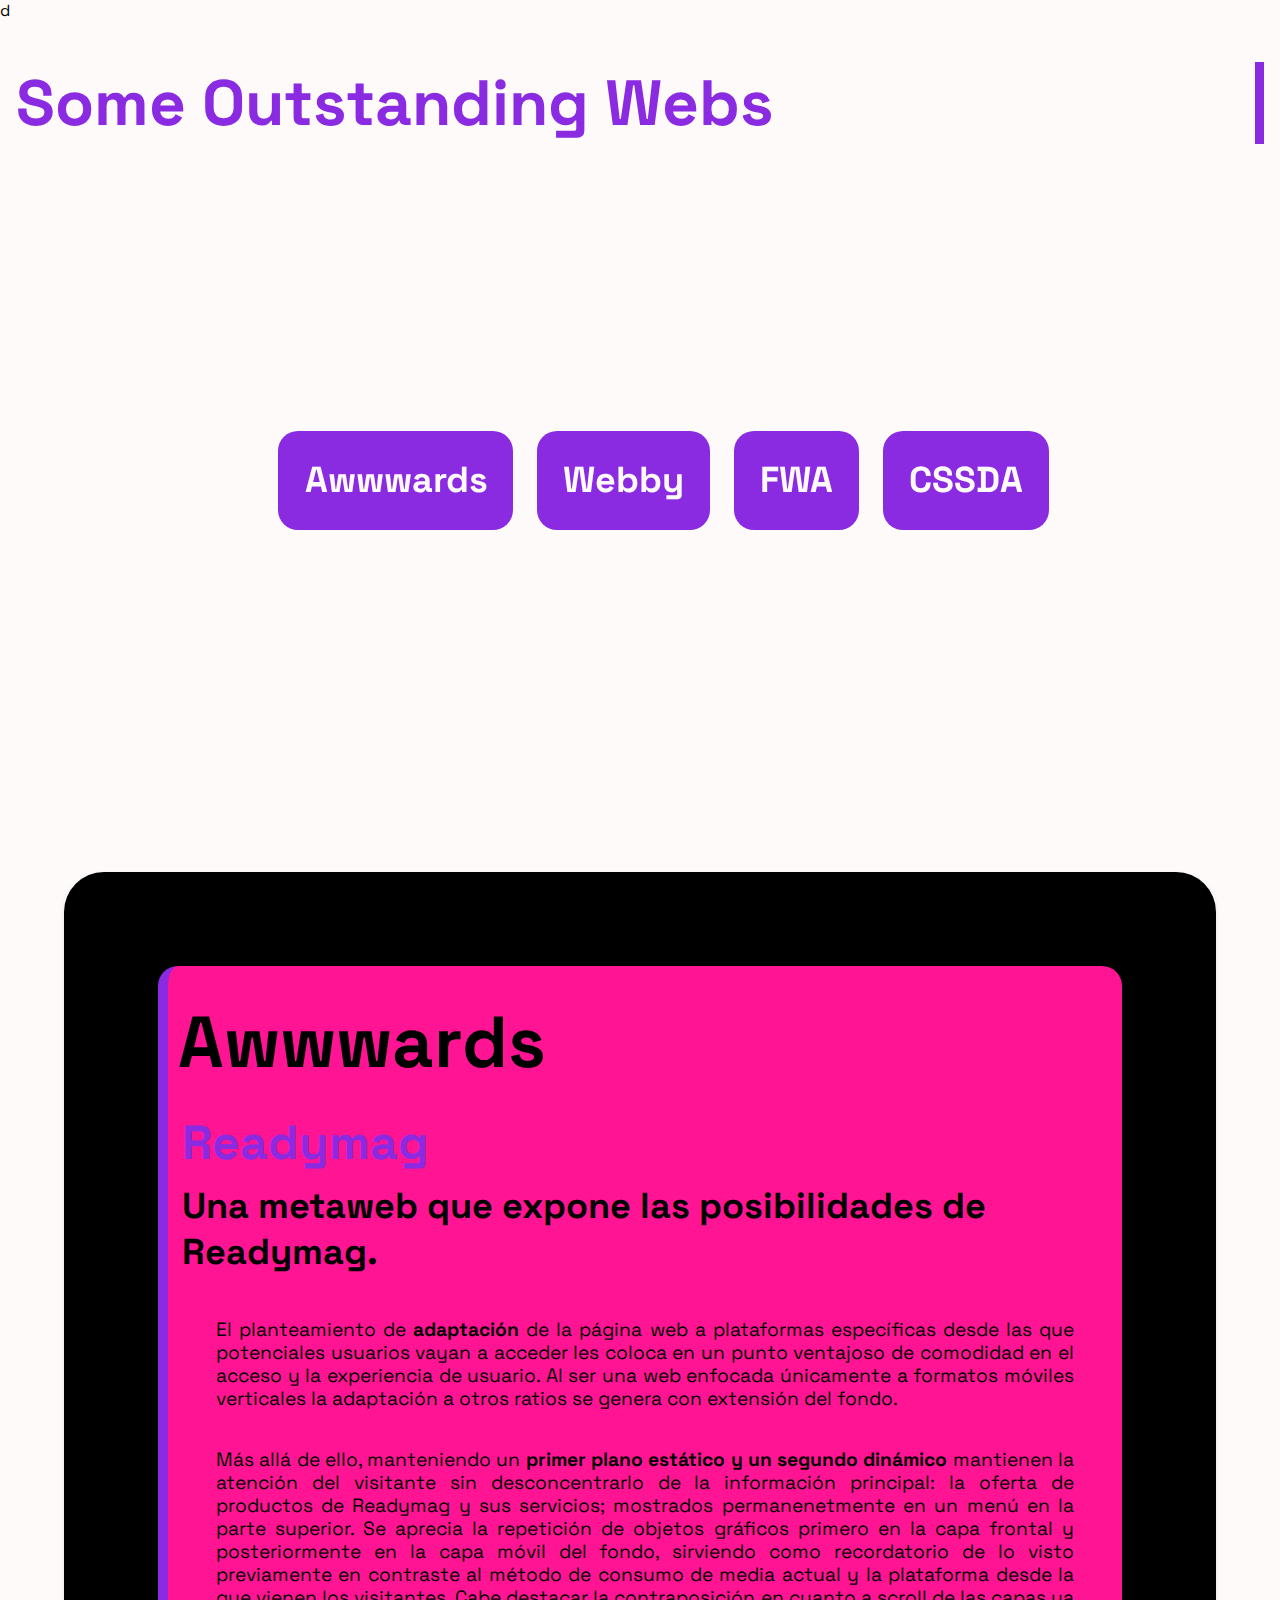
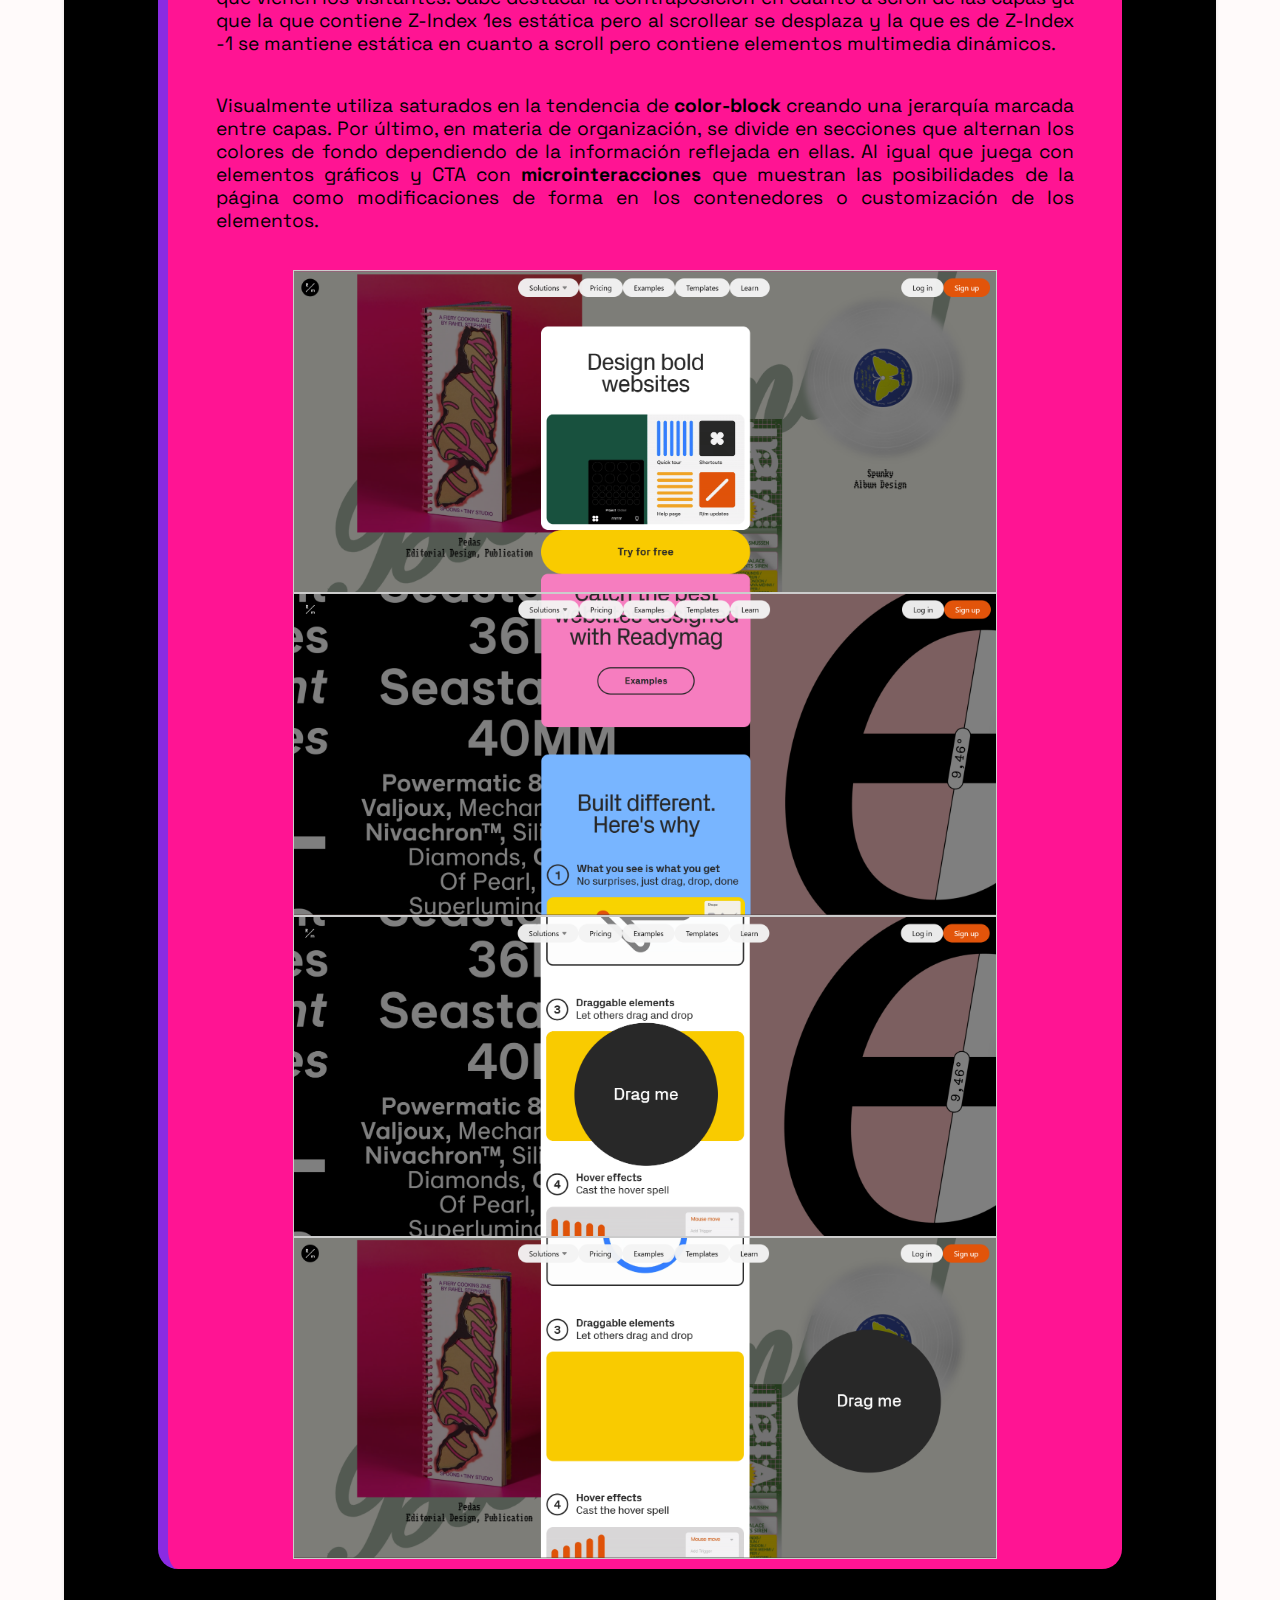
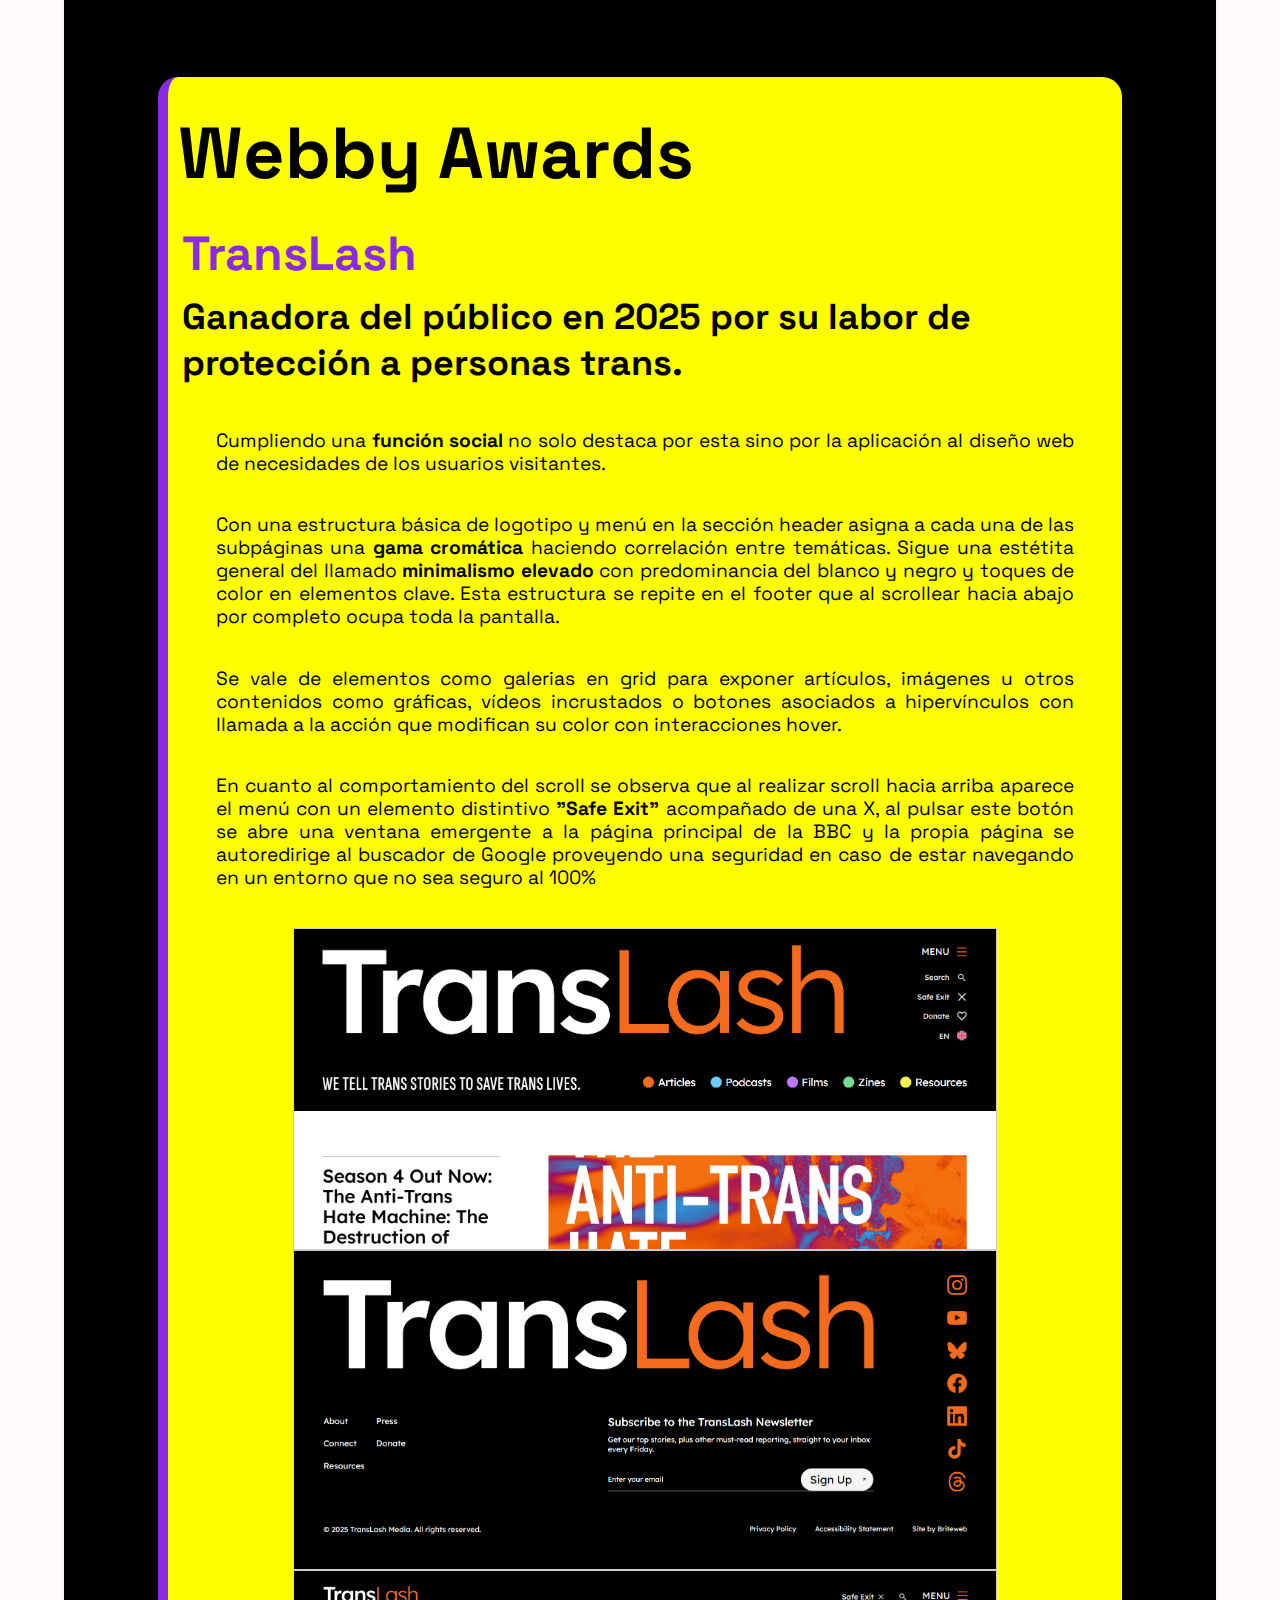
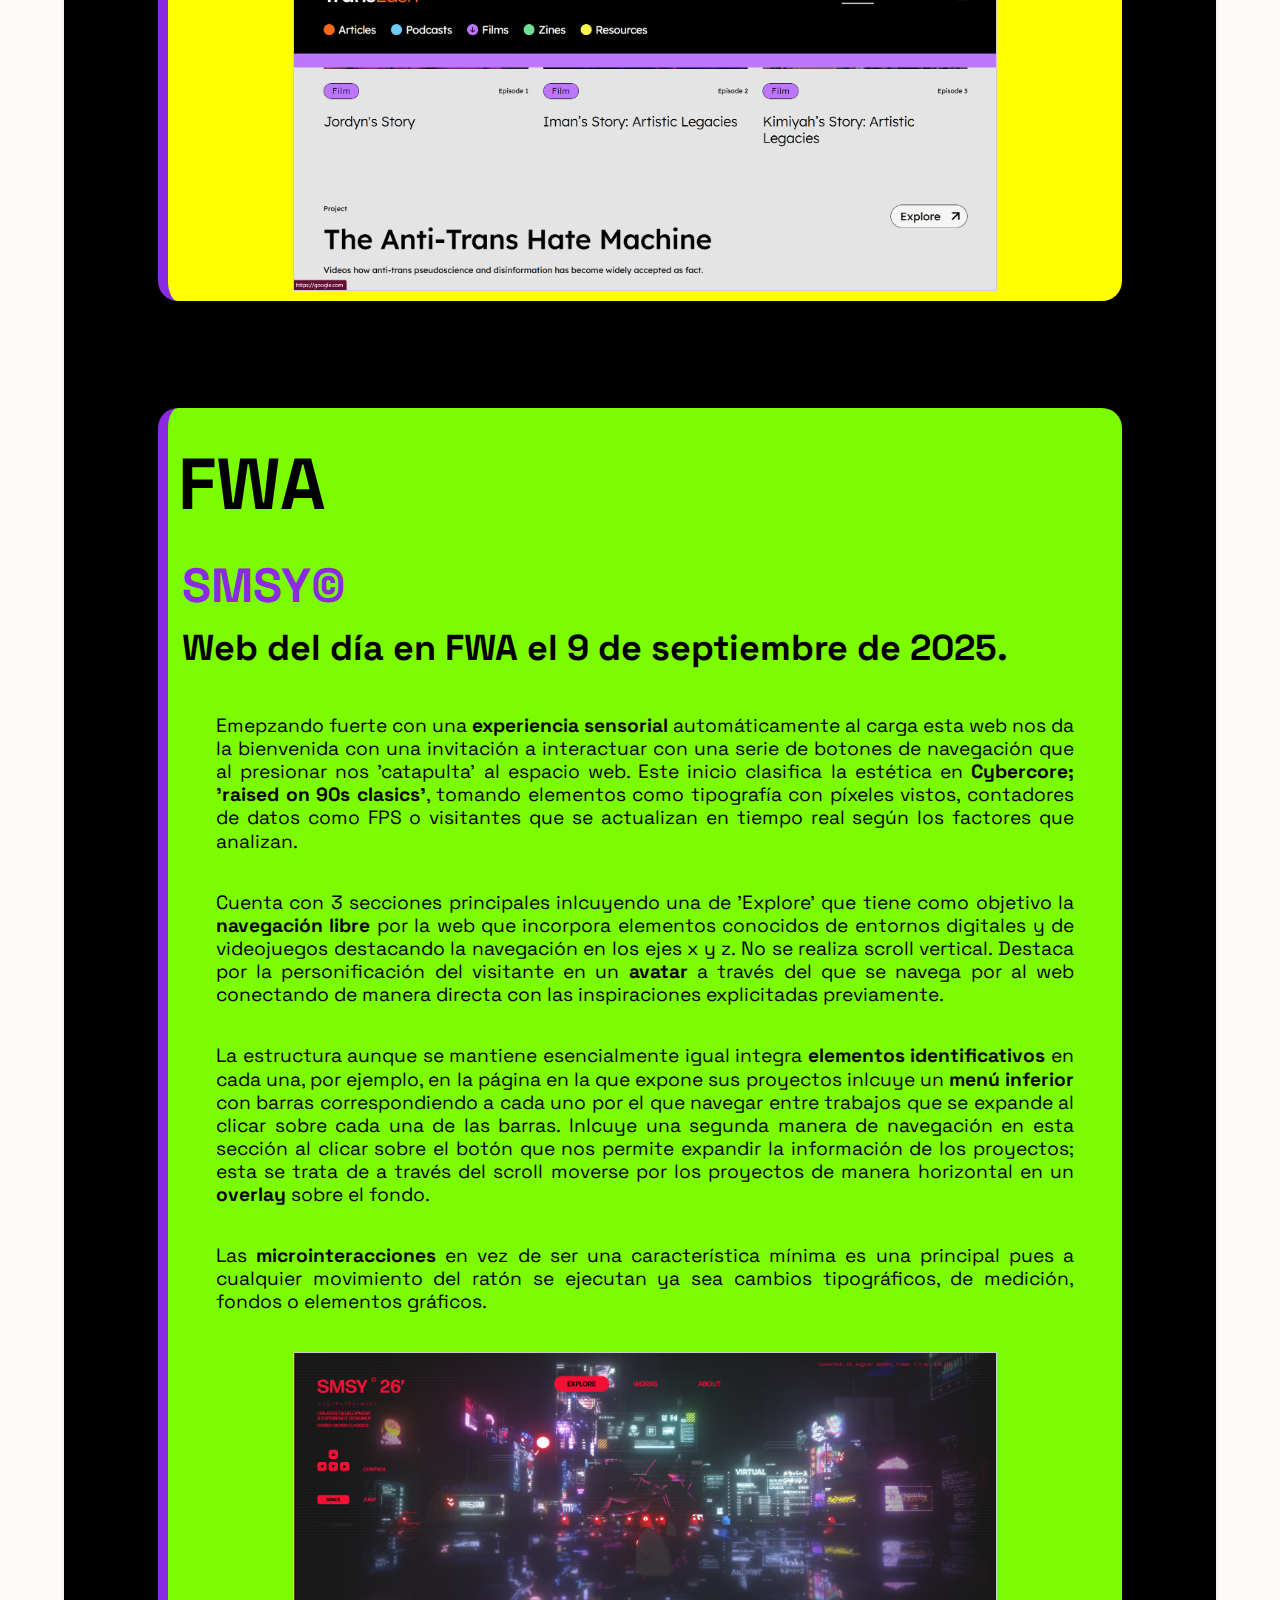
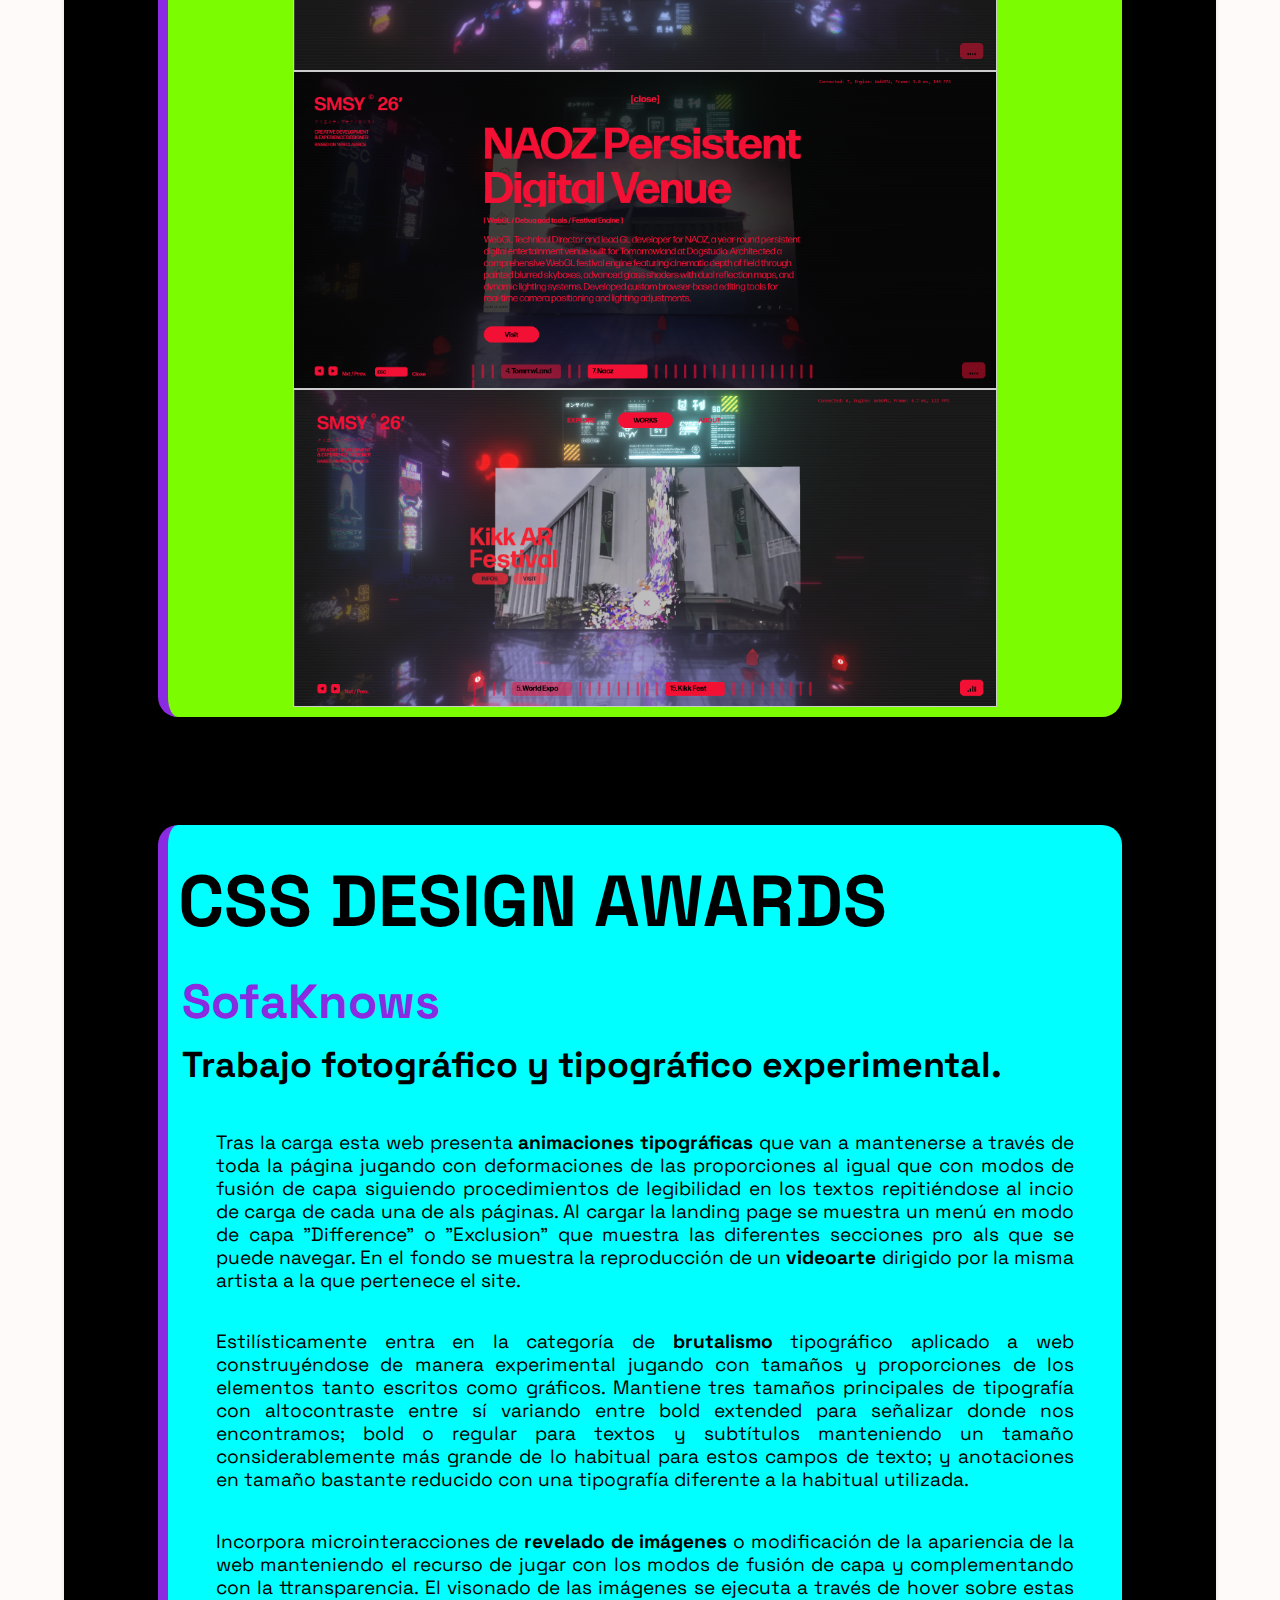
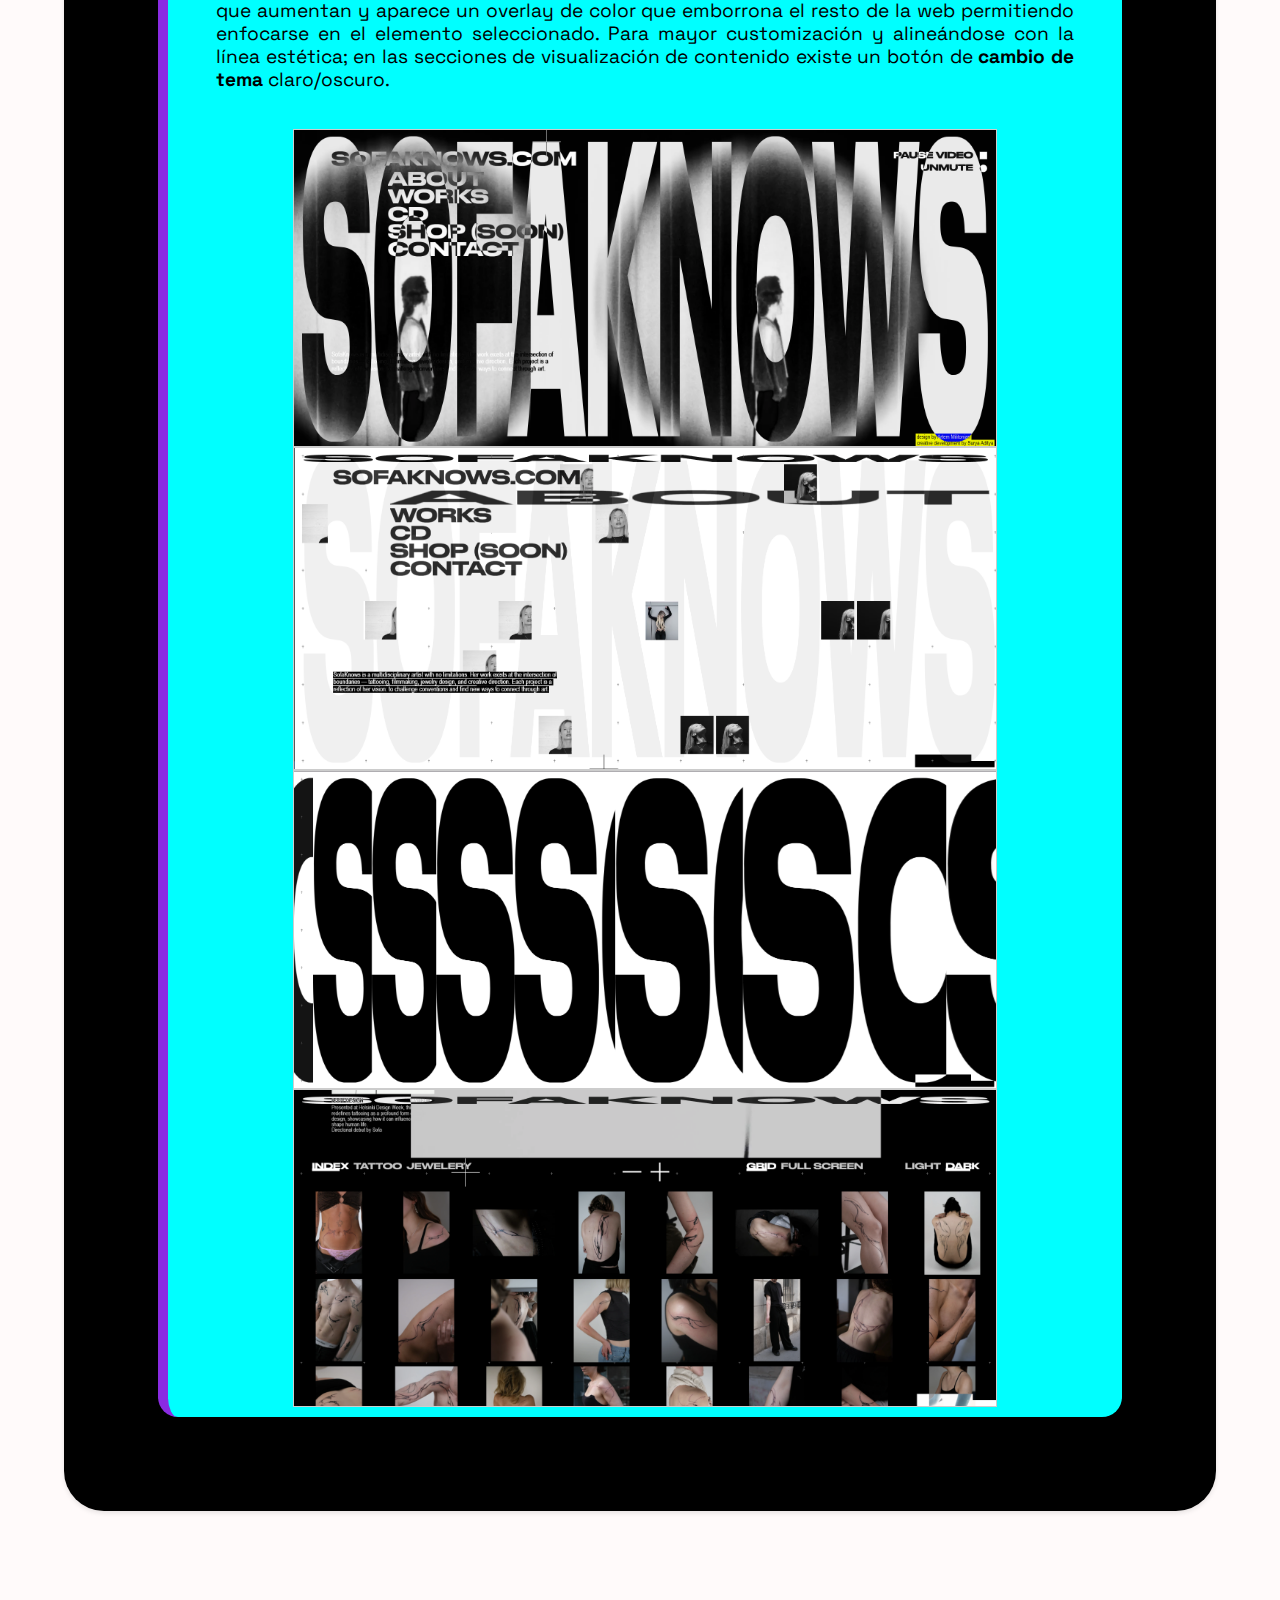
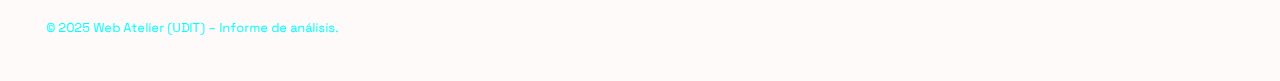
<file: docs/index.html>
<!DOCTYPE html>
<html lang="es">
<head>
<meta charset="UTF-8" />
<meta name="viewport" content="width=device-width, initial-scale=1.0" />
<title>Some Outstanding Webs – Análisis de Sitios Premiados</title>
<link rel="stylesheet" href="assets/css/index.css" />
<link rel="preconnect" href="https://fonts.googleapis.com">
<link rel="preconnect" href="https://fonts.gstatic.com" crossorigin>
<link href="https://fonts.googleapis.com/css2?family=Space+Grotesk:wght@300..700&display=swap" rel="stylesheet">
<link rel="apple-touch-icon" sizes="180x180" href="assets/favicons/apple-touch-icon.png">
<link rel="icon" type="image/png" sizes="32x32" href="assets/favicons/favicon-32x32.png">
<link rel="icon" type="image/png" sizes="16x16" href="assets/favicons/favicon-16x16.png">
</head>d
<body>
    
<header>
    <section class="cover" id="landing">
        <h1 class="title">Some Outstanding Webs</h1>
    </section>
    <div>
    <nav class="menu" id="menu">
        <ul>
            <blockquote class="button-awwwards"><li><a href="#site-awwwards"><h4>Awwwards</h4></a></li></blockquote>
            <blockquote class="button-webby"><li><a href="#site-webby"><h4>Webby</h4></a></li></blockquote>
            <blockquote class="button-fwa"><li><a href="#site-fwa"><h4>FWA</h4></a></li></blockquote>
            <blockquote class="button-cssda"><li><a href="#site-cssda"><h4>CSSDA</h4></a></li></blockquote>
        </ul>
    </nav>
    </div>
</header>
    

<main>
    <article>
    <section class="awwwards" id="site-awwwards">
        <blockquote>
         <div><h2 href="https://www.awwwards.com/">Awwwards</h2>
         <h3 href="https://readymag.com/readymag/tiktok/">Readymag</h3>
         <h4>Una metaweb que expone las posibilidades de Readymag.</h4>
         </div>
         <div class="analysis-text"> 
         
        <p>El planteamiento de <strong> adaptación</strong> de la página web a plataformas específicas desde las que potenciales usuarios vayan a acceder
        les coloca en un punto ventajoso de comodidad en el acceso y la experiencia de usuario. Al ser una web enfocada únicamente a formatos
        móviles verticales la adaptación a otros ratios se genera con extensión del fondo.
        </p>
        <p>Más allá de ello, manteniendo un <strong>primer plano estático y un segundo dinámico</strong> mantienen la atención del visitante sin
        desconcentrarlo de la información principal: la oferta de productos de Readymag y sus servicios; mostrados permanenetmente
        en un menú en la parte superior. Se aprecia la repetición de objetos gráficos primero en la capa frontal y posteriormente en
        la capa móvil del fondo, sirviendo como recordatorio de lo visto previamente en contraste al método de consumo de media actual
        y la plataforma desde la que vienen los visitantes. Cabe destacar la contraposición en cuanto a scroll de las capas ya que la
        que contiene Z-Index 1es estática pero al scrollear se desplaza y la que es de Z-Index -1 se mantiene estática en cuanto a scroll
        pero contiene elementos multimedia dinámicos.
        </p>
        <p>Visualmente utiliza saturados en la tendencia de <strong>color-block</strong> creando una jerarquía marcada entre capas. Por último, en
        materia de organización, se divide en secciones que alternan los colores de fondo dependiendo de la información reflejada en ellas.
        Al igual que juega con elementos gráficos y CTA con <strong>microinteracciones</strong> que muestran las posibilidades de la página como modificaciones de
        forma en los contenedores o customización de los elementos.
        </p>
        </div>
         <div class="screenshots" loading="lazy">
            <img src="assets/awwwards1.png" alt="Landing Readymag for TikTok" />
            <img src="assets/awwwards2.png" alt="Cambio de sección Readymag" />
            <img src="assets/awwwards3.png" alt="Elementos móviles"/>
            <img src="assets/awwwards4.png" alt="Elementos móviles 2"/>
        </div>
        </blockquote>
    </section>

    <section id="site-webby">
        <blockquote>
            <div><h2 src="https://www.webbyawards.com/">Webby Awards</h2>
             <h3 src="https://translash.org/">TransLash</h3>
             <h4>Ganadora del público en 2025 por su labor de protección a personas trans.</h4>
             </div>
         <div class="analysis-text"> 
         
        <p>Cumpliendo una <strong>función social</strong> no solo destaca por esta sino por la aplicación al diseño web de necesidades de los usuarios visitantes.
        </p>
        <p> Con una estructura básica de logotipo y menú en la sección header asigna a cada una de las subpáginas una <strong>gama cromática</strong> haciendo
            correlación entre temáticas. Sigue una estétita general del llamado <strong>minimalismo elevado</strong> con predominancia del blanco y negro y toques
            de color en elementos clave. Esta estructura se repite en el footer que al scrollear hacia abajo por completo ocupa toda la pantalla.
        </p>
        <p> Se vale de elementos como galerias en grid para exponer artículos, imágenes u otros contenidos como gráficas, vídeos incrustados o
            botones asociados a hipervínculos con llamada a la acción que modifican su color con interacciones hover.
        </p>
        <p> En cuanto al comportamiento del scroll se observa que al realizar scroll hacia arriba aparece el menú con un elemento distintivo
            <strong>"Safe Exit"</strong> acompañado de una X, al pulsar este botón se abre una ventana emergente a la página principal de la BBC y la propia página
            se autoredirige al buscador de Google proveyendo una seguridad en caso de estar navegando en un entorno que no sea seguro al 100%
        </p>
        </div>
         <div class="screenshots" loading="lazy">
            <img src="assets/webby1.png" alt="Landing TransLash" />
            <img src="assets/webby2.png" alt="TransLash Footer" />
            <img src="assets/webby3.png" alt="Safe Exit"/>
        </div>
        </blockquote>
    </section>
    <section id="site-fwa">
        <blockquote>
            <div>
            <h2>FWA</h2>
             <h3 src="https://translash.org/">SMSY©</h3>
             <h4>Web del día en FWA el 9 de septiembre de 2025.</h4>
        </div>
         <div class="analysis-text"> 
         
        <p>Emepzando fuerte con una <strong>experiencia sensorial</strong> automáticamente al carga esta web nos da la bienvenida con una invitación a interactuar
            con una serie de botones de navegación que al presionar nos 'catapulta' al espacio web. Este inicio clasifica la estética en <strong>Cybercore; 'raised on 90s clasics'</strong>, tomando elementos como tipografía con píxeles
            vistos, contadores
        de datos como FPS o visitantes que se actualizan en tiempo real según los factores que analizan.
        </p>
        <p>Cuenta con  3 secciones principales inlcuyendo una de 'Explore' que tiene como objetivo la <strong>navegación libre</strong>  por la web que incorpora
            elementos conocidos de entornos digitales y de videojuegos destacando la navegación en los ejes x y z. No se realiza scroll vertical. Destaca por la personificación del visitante en
            un <strong>avatar</strong> a través del que se navega por al web conectando de manera directa con las inspiraciones explicitadas previamente.
        </p>
        <p> La estructura aunque se mantiene esencialmente igual integra <strong>elementos identificativos</strong> en cada una, por ejemplo, en la página en la que expone sus proyectos
            inlcuye un <strong>menú inferior</strong> con barras correspondiendo a cada uno por el que navegar entre trabajos que se expande al clicar sobre cada una de las barras.
            Inlcuye una segunda manera de navegación en esta sección al clicar sobre el botón que nos permite expandir la información de los proyectos; esta se trata de
            a través del scroll moverse por los proyectos de manera horizontal en un <strong>overlay</strong> sobre el fondo.
        </p>
        <p> Las <strong>microinteracciones</strong> en vez de ser una característica mínima es una principal pues a cualquier movimiento del ratón se ejecutan ya sea cambios tipográficos, de medición, fondos o elementos gráficos.
        </p>
        </div>
        <div class="screenshots" loading="lazy">
            <img src="assets/fwa1.png" alt="Landing Explore"/>
            <img src="assets/fwa2.png" alt="Overlay Proyectos"/>
            <img src="assets/fwa3.png" alt="Página trabajos"/>
        
        </div>
        
        </blockquote>
    </section>
    <section id="site-cssda">
        <blockquote>
        <div>
            <h2>CSS DESIGN AWARDS</h2>
            <h3 src="https://translash.org/">SofaKnows</h3>
             <h4>Trabajo fotográfico y tipográfico experimental.</h4>
        </div>
         <div class="analysis-text"> 
         
        <p>Tras la carga esta web presenta <strong>animaciones tipográficas</strong> que van a mantenerse a través de toda la página jugando con deformaciones de
            las proporciones al igual que con modos de fusión de capa siguiendo procedimientos de legibilidad en los textos repitiéndose al incio de carga de cada una de als páginas. Al cargar la landing page
            se muestra un menú en modo de capa "Difference" o "Exclusion"
            que muestra las diferentes secciones pro als que se puede navegar. En el fondo se muestra la reproducción de un <strong>videoarte</strong> dirigido por la misma artista a la que pertenece el site.
        </p>
        <p>Estilísticamente entra en la categoría de <strong>brutalismo</strong> tipográfico aplicado a web construyéndose de manera experimental jugando con tamaños y proporciones de los elementos tanto escritos como gráficos.
            Mantiene tres tamaños principales de tipografía con altocontraste entre sí variando entre bold extended para señalizar donde nos encontramos; bold o regular para textos y subtítulos manteniendo un tamaño
            considerablemente más grande de lo habitual para estos campos de texto; y anotaciones en tamaño bastante reducido con una tipografía diferente a la habitual utilizada.</p>
        </p>
        <p> Incorpora microinteracciones de <strong>revelado de imágenes</strong> o modificación de la apariencia de la web manteniendo el recurso de jugar con los modos de fusión de capa y complementando con la ttransparencia.
            El visonado de las imágenes se ejecuta a través de hover sobre estas que aumentan y aparece un overlay de color que emborrona el resto de la web permitiendo enfocarse en el elemento seleccionado. Para mayor customización
            y alineándose con la línea estética; en las secciones de visualización de contenido existe un botón de <strong>cambio de tema</strong> claro/oscuro.
        </p>
        </div>
        <div class="screenshots" loading="lazy">
            <img src="assets/cssda1.png" alt="Titulares en modo de fusión"/>
            <img src="assets/cssda2.png" alt="Sección about"/>
            <img src="assets/cssda3.png" alt="Animación tipográfica"/>
            <img src="assets/cssda4.png" alt="Trabajos en modo oscuro"/>
        </div>
        </blockquote>
    </section>
    </article>

</main>
<footer>
<p>© 2025 Web Atelier (UDIT) – Informe de análisis.</p>
</footer>
</body>
</html>
</file>
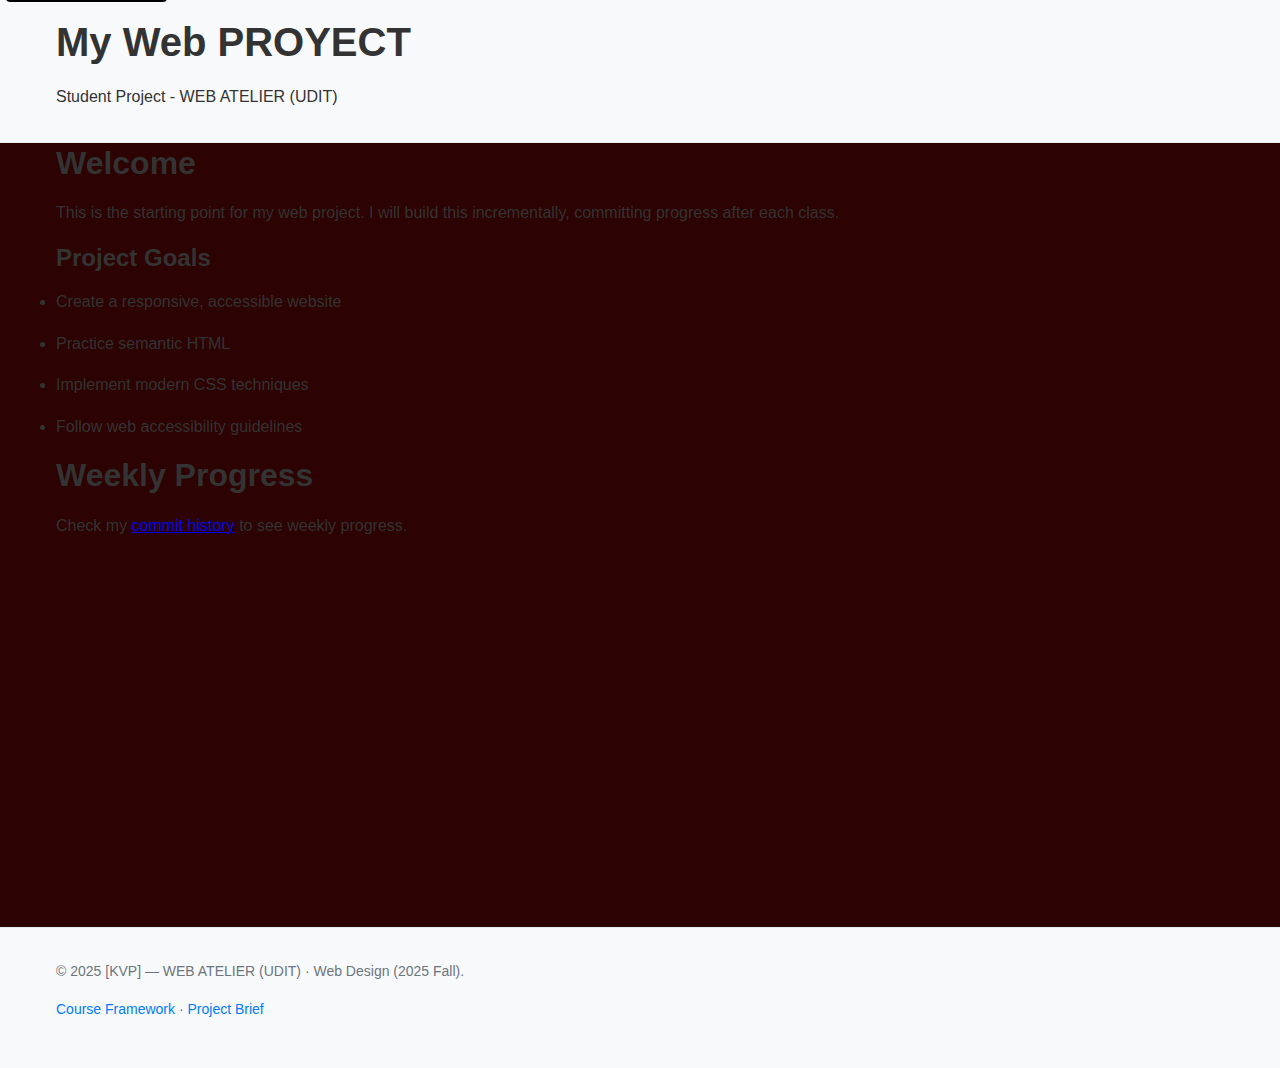
<file: student-project-template/index.html>
<!DOCTYPE html> <!-- Declaración del tipo de documento: HTML5 -->
<html lang="es"> <!-- Idioma principal del documento: español -->
	<head>
		<meta charset="UTF-8" /> <!-- Codificación de caracteres: UTF-8 para soportar caracteres especiales -->
		<meta name="viewport" content="width=device-width, initial-scale=1.0" /> <!-- Hace el sitio responsive en dispositivos móviles -->
		<title>My Web Project - WEB ATELIER (UDIT)</title> <!-- Título que aparece en la pestaña del navegador -->
		<meta name="description" content="A student web project for WEB ATELIER (UDIT) course" /> <!-- Descripción para SEO -->
		<link rel="stylesheet" href="./assets/css/style.css" /> <!-- Enlace a la hoja de estilos principal -->
		<!-- Sugerencia: Puedes añadir favicon y fuentes externas aquí para mejorar la apariencia -->
	</head>
	<body>
		<a href="#main" class="skip-link">Skip to main content</a> <!-- Enlace de accesibilidad para saltar al contenido principal -->

		<header>
			<div class="container">
				<h1>My Web PROYECT</h1> <!-- Título principal de la página -->
				<p>Student Project - WEB ATELIER (UDIT)</p> <!-- Subtítulo o descripción breve -->
			</div>
			<!-- Sugerencia: Puedes agregar un menú de navegación aquí -->
		</header>

		<main id="main" class="container">
			<section>
				<h2>Welcome</h2> <!-- Encabezado de sección -->
				<p>
					This is the starting point for my web project. I will build this incrementally, committing progress after each
					class.
				</p>

				<h3>Project Goals</h3> <!-- Subtítulo para los objetivos del proyecto -->
				<ul>
					<li>Create a responsive, accessible website</li> <!-- Objetivo: Responsividad y accesibilidad -->
					<li>Practice semantic HTML</li> <!-- Objetivo: Usar etiquetas semánticas -->
					<li>Implement modern CSS techniques</li> <!-- Objetivo: CSS moderno -->
					<li>Follow web accessibility guidelines</li> <!-- Objetivo: Accesibilidad -->
				</ul>
				<!-- Sugerencia: Puedes añadir más objetivos o detalles sobre el proyecto -->
			</section>

			<section>
				<h2>Weekly Progress</h2>
				<p>
					Check my
					<a href="https://github.com/kaleivillarprado/maquetacion-web">commit history</a>
					to see weekly progress.
				</p>
				<!-- Sugerencia: Puedes mostrar una lista de avances semanales aquí -->
			</section>
		</main>

		<footer>
			<div class="container">
				<p>© 2025 [KVP] — WEB ATELIER (UDIT) · Web Design (2025 Fall).</p> <!-- Pie de página con créditos -->
				<p>
					<a href="https://github.com/ruvebal/web-atelier-udit">Course Framework</a>
					·
					<a href="project-brief.md">Project Brief</a>
				</p>
				<!-- Sugerencia: Puedes agregar enlaces a redes sociales o contacto aquí -->
			</div>
		</footer>

		<script src="./assets/js/main.js"></script> <!-- Enlace al archivo JavaScript principal -->
		<!-- Sugerencia: Añade scripts adicionales al final para mejorar el rendimiento -->
	</body>
</html>
</file>
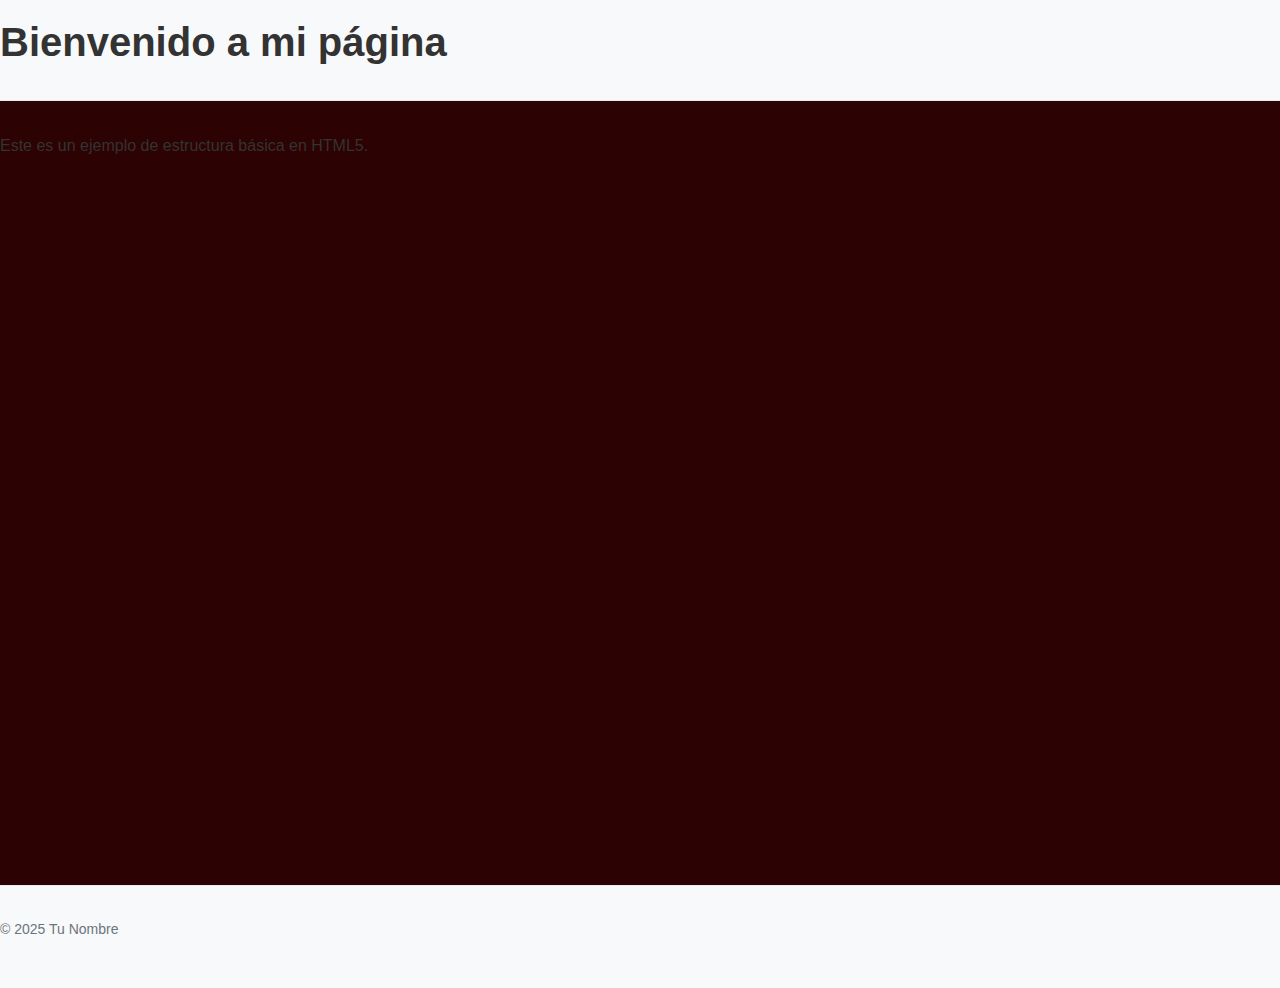
<file: student-project-template/ejemplos/index.html>
<!DOCTYPE html>
<html lang="es">
<head>
  <meta charset="UTF-8">
  <meta name="viewport" content="width=device-width, initial-scale=1.0">
  <link rel="stylesheet" href="../assets/css/style.css">
  <script src="../assets/js/main.js" defer></script>
  <title>Documento HTML5 Básico</title>
</head>
<body>
  <header>
    <h1>Bienvenido a mi página</h1>
  </header>
  <main>
    <p>Este es un ejemplo de estructura básica en HTML5.</p>
  </main>
  <footer>
    <p>&copy; 2025 Tu Nombre</p>
  </footer>
</file>
<file: docs/assets/css/index.css>
@import "theme.css";
@import "media-queries.css";
@import "base.css";
</file>
<file: student-project-template/assets/css/style.css>
/* WEB ATELIER (UDIT) - Student Project Template Styles */

/* Reset and base styles */
* {
	box-sizing: border-box;
	margin: 0;
	padding: 0;
}

html {
	font-size: 16px;
	line-height: 1.6;
	scroll-behavior: smooth;
}

body {
	font-family: -apple-system, BlinkMacSystemFont, 'Segoe UI', Roboto, Oxygen, Ubuntu, Cantarell, sans-serif;
	color: #333;
	background-color: #2c0202;
	margin: 0;
	padding: 0;
}

/* Typography */
h1,
h2,
h3,
h4,
h5,
h6 {
	font-weight: 600;
	line-height: 1.3;
	margin: 0 0 1rem 0;
}

h1 {
	font-size: 2.5rem;
}
h2 {
	font-size: 2rem;
}
h3 {
	font-size: 1.5rem;
}

p,
li {
	margin-bottom: 1rem;
}

/* Layout */
.container {
	max-width: 1200px;
	margin: 0 auto;
	padding: 0 1rem;
}

main {
	min-height: 80vh;
	padding: 2rem 0;
}

/* Header */
header {
	background: #f8f9fa;
	padding: 1rem 0;
	border-bottom: 1px solid #e9ecef;
}

/* Footer */
footer {
	background: #f8f9fa;
	padding: 2rem 0;
	margin-top: 4rem;
	border-top: 1px solid #e9ecef;
	font-size: 0.875rem;
	color: #6c757d;
}

footer a {
	color: #007bff;
	text-decoration: none;
}

footer a:hover {
	text-decoration: underline;
}

/* Responsive design */
@media (max-width: 768px) {
	html {
		font-size: 14px;
	}

	.container {
		padding: 0 0.5rem;
	}

	h1 {
		font-size: 2rem;
	}
	h2 {
		font-size: 1.75rem;
	}
	h3 {
		font-size: 1.25rem;
	}
}

/* Accessibility */
@media (prefers-reduced-motion: reduce) {
	html {
		scroll-behavior: auto;
	}
}

/* Focus styles for keyboard navigation */
a:focus,
button:focus,
input:focus,
textarea:focus,
select:focus {
	outline: 2px solid #007bff;
	outline-offset: 2px;
}

/* Skip link for screen readers */
.skip-link {
	position: absolute;
	top: -40px;
	left: 6px;
	background: #000;
	color: #fff;
	padding: 8px;
	text-decoration: none;
	border-radius: 4px;
	z-index: 1000;
}

.skip-link:focus {
	top: 6px;
}
</file>
